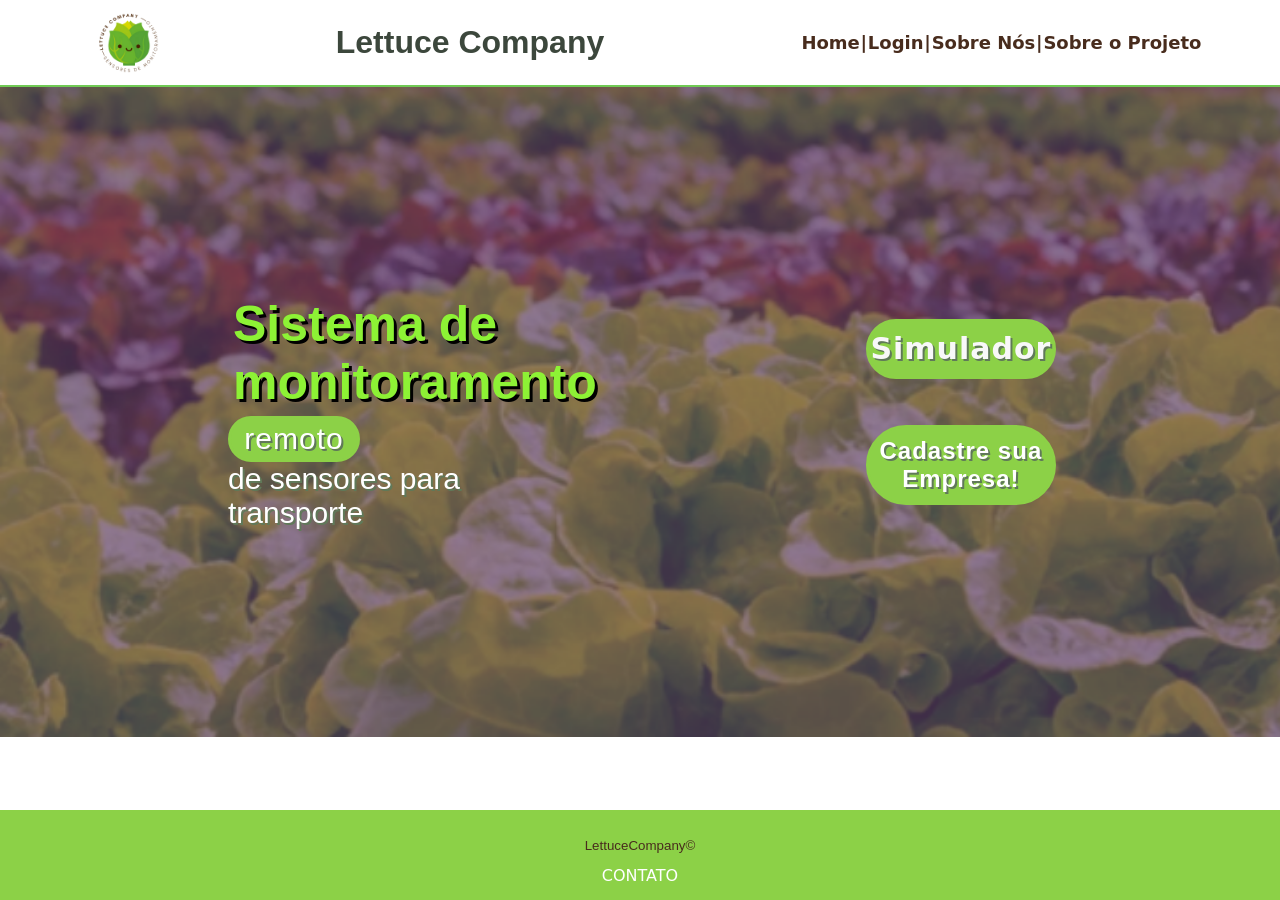
<file: webdatalettuce - Homogolação/webdataviz/site/public/index.html>
<!DOCTYPE html>
<html lang="en">

<head>
    <meta charset="UTF-8">
    <meta http-equiv="X-UA-Compatible" content="IE=edge">
    <meta name="viewport" content="width=device-width, initial-scale=1.0">
    <link rel="stylesheet" href="css/index.css">
    <link rel="shortcut icon" href="assets/imgs/Logo-Borda.png" type="image/x-icon">
    <title>Home</title>
</head>

<body>


    <div class="boxbar">

        <img class="logo" src="assets/imgs/LOGO.png" alt="logo lettuce company">

        <h2>Lettuce Company</h2>

        <ul class="navbar">
            <li><a href="index.html">Home</a></li>
            <li> | </li>
            <li><a href="login.html">Login</a></li>
            <li> | </li>
            <li><a href="Sobre-Nos.html">Sobre Nós</a></li>
            <li> | </li>
            <li><a href="Sobre-Projeto.html">Sobre o Projeto</a></li>
        </ul>

    </div>


    <div class="box_banner">
        <div class="banner">
            <div class="container">
                <div class="msgBanner">
                    <div class="mensagem">
                        <p><span class="Sistema"> Sistema de monitoramento</span>
                    </div>
                    <div class="remoto"> <span class="remotoTitulo"> remoto </span> de sensores para transporte</p>
                    </div>
                </div>
                <div class="botoes">
                    <div class="simulador">
                        <a href="Simulador.html">Simulador</a>
                    </div>
                    <div class="cadastro">
                        <a href="cadastro.html">Cadastre sua Empresa!</a>
                    </div>
                </div>
            </div>
        </div>
    </div>

    <div class="footer">
        <p class="msg_footer">
            LettuceCompany©
        </p>
        <a href="contato.html">CONTATO</a>
    </div>



</body>

</html>
</file>
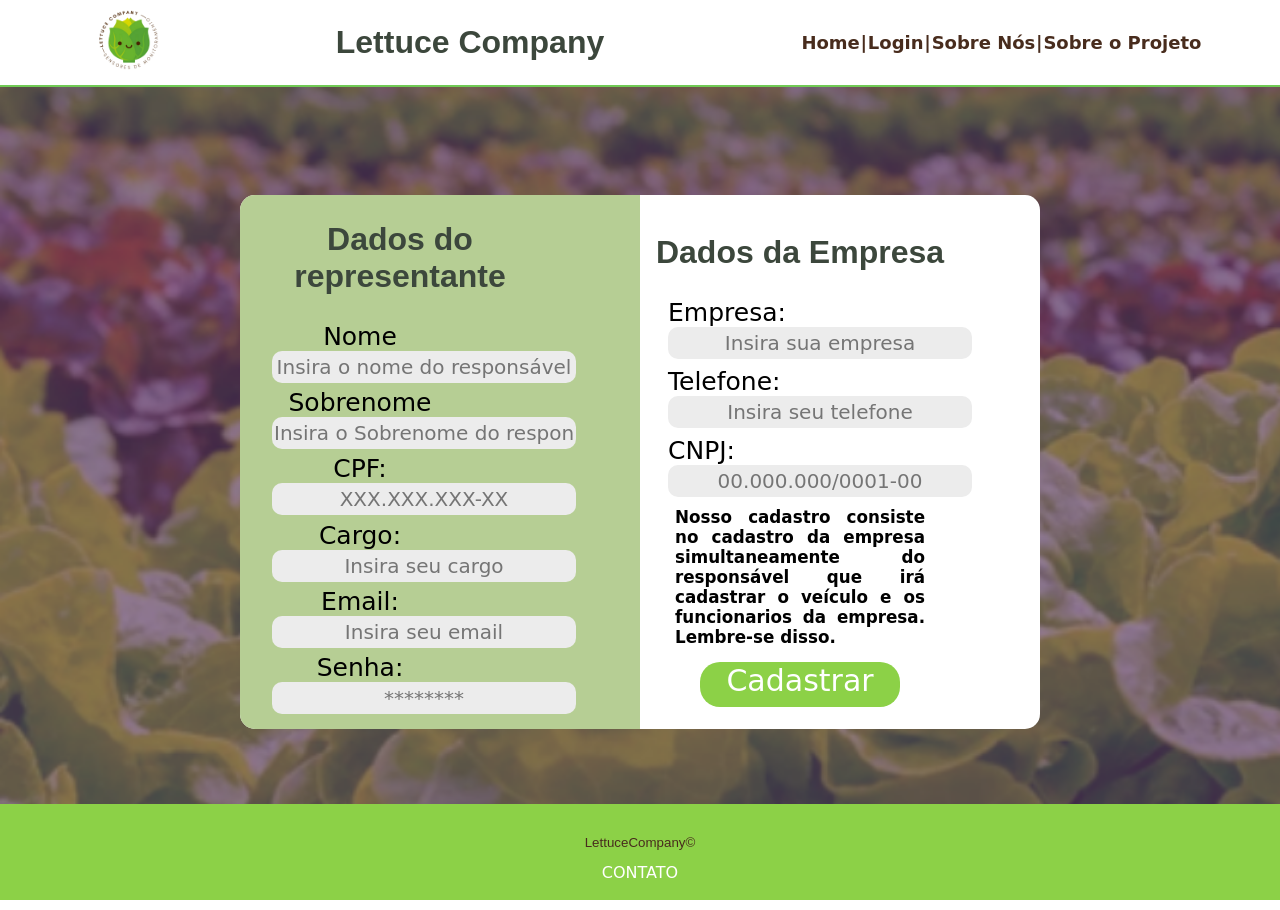
<file: webdatalettuce - Homogolação/webdataviz/site/public/cadastro.html>
<!DOCTYPE html>
<html lang="en">

<head>
    <script src="js/funcoes.js"></script>
    <meta charset="UTF-8">
    <meta http-equiv="X-UA-Compatible" content="IE=edge">
    <meta name="viewport" content="width=device-width, initial-scale=1.0">
    <title>Cadastro</title>
    <link rel="shortcut icon" href="assets/imgs/Logo-Borda.png" type="image/x-icon">
    <link rel="stylesheet" href="css/index.css">
    <link rel="stylesheet" href="css/cadastro.css">
</head>

<body>
    <div class="boxbar">
        <img class="logo" src="assets/imgs/LOGO.png" alt="logo lettuce company" />
  
        <h2>Lettuce Company</h2>
  
        <ul class="navbar">
          <li><a href="index.html">Home</a></li>
          <li>|</li>
          <li><a href="login.html">Login</a></li>
          <li>|</li>
          <li><a href="Sobre-Nos.html">Sobre Nós</a></li>
          <li>|</li>
          <li><a href="Sobre-Projeto.html">Sobre o Projeto</a></li>
        </ul>
      </div>
    <!-- Fim do Header -->
    <div class="banner">
        <div class="container">
            <div class="formulario">
                <div class="content first-content">
                    <div class="first-column">
                        <h2 class="title title-second">Dados do representante</h2>
                        <div class="form" id="formRepre">
                            <span>Nome</span>
                            <input id="input_nome" class="input" placeholder="Insira o nome do responsável">
                            <span>Sobrenome</span>
                            <input id="input_sobrenome" class="input" placeholder="Insira o Sobrenome do responsável">
                            <span>CPF:</span>
                            <input id="input_cpf" class="input" placeholder="XXX.XXX.XXX-XX">
                            <!-- <span>Data de nascimento:</span>
                            <input id="input_dtNasc" class="input" type="date" placeholder="DD/MM/AAAA"> -->
                            <span>Cargo:</span>
                            <input id="input_cargo" class="input" placeholder="Insira seu cargo">
                            <span>Email:</span>
                            <input id="input_email" class="input" placeholder="Insira seu email">
                            <span>Senha:</span>
                            <input id="input_senha" class="input" placeholder="********" type="password">
                        </div>
                    </div>
                    <div class="second-column">
                        <h2 class="title title-second">Dados da Empresa</h2>
                        <div class="form">
                            <span>Empresa:</span>
                            <input id="input_empresa" class="input" placeholder="Insira sua empresa">
                            <span>Telefone:</span>
                            <input id="input_telefone" class="input" placeholder="Insira seu telefone">
                            <span>CNPJ:</span>
                            <input id="input_cnpj" class="input" placeholder="00.000.000/0001-00">
                            <h6>Nosso cadastro consiste no cadastro da empresa simultaneamente do responsável que irá cadastrar
                                o veículo e os funcionarios da empresa. Lembre-se disso.</h6>
                        </div>
                        <button onclick="cadastrar()">Cadastrar</button>
                        <div id="div_mensagem" class="reprovado">
                        <div id="div_aguardar" class="loading-div"></div>
                        </div>
                    </div>
                </div>
            </div>
        </div>
    </div>

    <!-- Fim do Formulário -->
    <div class="footer">
        <p class="msg_footer">
            LettuceCompany©
        </p>
        <a href="contato.html">CONTATO</a>
    </div>
    </div>

</body>

</html>
<script>
    function cadastrar() {
        div_aguardar.innerHTML = `<img src="./assets/circle-loading.gif" id="loading-gif">`;
        aguardar();

        //Recupere o valor da nova input pelo nome do id
        // Agora vá para o método fetch logo abaixo
        var nomeVar = input_nome.value;
        var sobrenomeVar = input_sobrenome.value
        var cpfVar = input_cpf.value;
        var cargoVar = input_cargo.value;
        var emailVar = input_email.value;
        var senhaVar = input_senha.value;
        var nomeEmprVar = input_empresa.value;
        var cnpjVar = input_cnpj.value;
        var telefoneVar = input_telefone.value;
        

        if (nomeVar == "" || sobrenomeVar == "" || cpfVar == "" || cargoVar == "" ||  emailVar == '' || senhaVar == "" || nomeEmprVar == "" || cnpjVar == "" || telefoneVar == "") {
            div_mensagem.innerHTML = "(Por favor, preencha todos os campos!)";

            finalizarAguardar();
            return false;
        // } else if (cpfVar.length < 11 || cpfVar.length > 11) {
        //     div_mensagem.innerHTML = "(Formato de cpf invalido!)";
        //     finalizarAguardar();
        //     return false;
        // } else if (cpfVar.length < 14 || cpfVar.length > 14) {
        //     div_mensagem.innerHTML = "(Formato de cnpj invalido!)";
        //     finalizarAguardar();
        //     return false;
        }  else if (senhaVar.length > 6 && senhaVar.indexOf('!') != -1 || senhaVar.indexOf('@') != -1 || senhaVar.indexOf('#') != -1 || senhaVar.indexOf('$') != -1 || senhaVar.indexOf('%') != -1 || senhaVar.indexOf('&') != -1 || senhaVar.indexOf('*') != -1 || senhaVar.indexOf('(') != -1 || senhaVar.indexOf(')') != -1 || senhaVar.indexOf('¨') != -1 || senhaVar.indexOf('-') != -1 || senhaVar.indexOf('_') != -1 || senhaVar.indexOf('=') != -1 || senhaVar.indexOf('+') != -1 || senhaVar.indexOf('§') != -1 || senhaVar.indexOf('´') != -1 || senhaVar.indexOf('`') != -1 || senhaVar.indexOf('[') != -1 || senhaVar.indexOf(']') != -1 || senhaVar.indexOf('{') != -1 || senhaVar.indexOf('}') != -1 || senhaVar.indexOf('ª') != -1 || senhaVar.indexOf('º') != -1 || senhaVar.indexOf('~') != -1 || senhaVar.indexOf('^') != -1 || senhaVar.indexOf(';') != -1 || senhaVar.indexOf(':') != -1 || senhaVar.indexOf('.') != -1 || senhaVar.indexOf('>') != -1 || senhaVar.indexOf('<') != -1 || senhaVar.indexOf(',') != -1 || senhaVar.indexOf('/') != -1 || senhaVar.indexOf('?') != -1 || senhaVar.indexOf('°') != -1 || senhaVar.indexOf('|') != -1 || senhaVar.indexOf(`'`) != -1 || senhaVar.indexOf('"') != -1) {
            setInterval(sumirMensagem, 5000)
        }

        else {
            div_mensagem.innerHTML = "Senha deve conter mais de 6 caracteres e um caractere especial";
            finalizarAguardar();
            return false;
        }

        // Enviando o valor da nova input
        fetch("/usuarios/cadastrar", {
            method: "POST",
            headers: {
                "Content-Type": "application/json"
            },
            body: JSON.stringify({
                // crie um atributo que recebe o valor recuperado aqui
                // Agora vá para o arquivo routes/usuario.js
                nomeServer: nomeVar,
                sobrenomeServer: sobrenomeVar,
                cpfServer: cpfVar,
                cargoServer: cargoVar,
                emailServer: emailVar,
                senhaServer: senhaVar,
                nomeEmprServer: nomeEmprVar,
                cnpjServer: cnpjVar,
                telefoneServer: telefoneVar
            })
        }).then(function (resposta) {

            console.log("resposta: ", resposta);

            if (resposta.ok) {

                div_aguardar.innerHTML = ``;
                div_mensagem.innerHTML = "Cadastro realizado com sucesso! Redirecionando para tela de Login...";

                setTimeout(() => {
                    window.location = "login.html";
                }, "2000")

                limparFormulario();
                finalizarAguardar();
            } else {
                throw ("Houve um erro ao tentar realizar o cadastro!");
            }
        }).catch(function (resposta) {
            console.log(`#ERRO: ${resposta}`);
            finalizarAguardar();
        });

        return false;
    }

    function sumirMensagem() {
        div_mensagem.style.display = "none"
    }
</script>
</file>
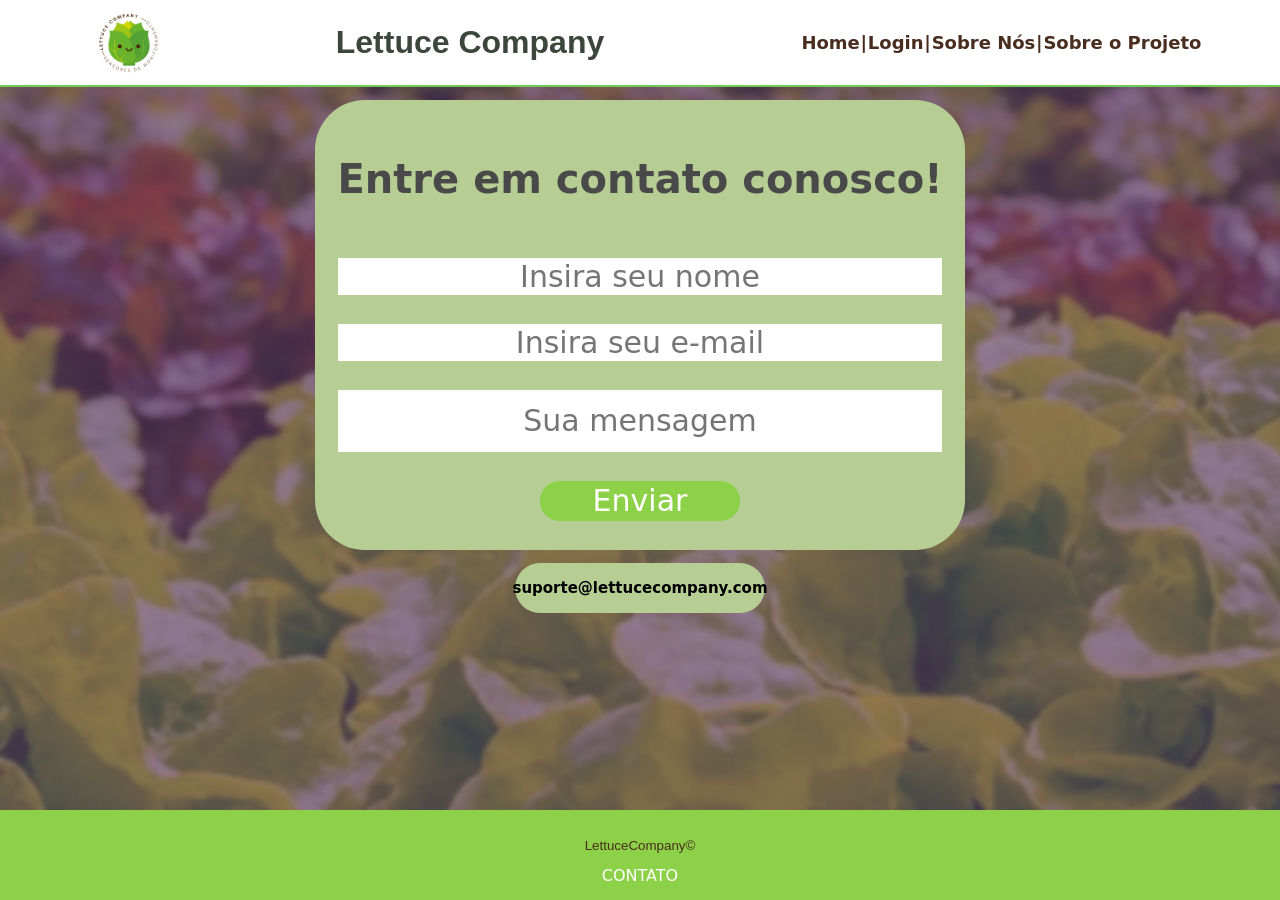
<file: webdatalettuce - Homogolação/webdataviz/site/public/contato.html>
<!DOCTYPE html>
<html lang="en">
<head>
    <meta charset="UTF-8">
    <meta http-equiv="X-UA-Compatible" content="IE=edge">
    <meta name="viewport" content="width=device-width, initial-scale=1.0">
    <title>Contato</title>
    <link rel="stylesheet" href="css/Contato.css">
    <link rel="stylesheet" href="css/index.css">
    <link rel="shortcut icon" href="assets/imgs/Logo-Borda.png" type="image/x-icon">
</head>
<body>

    <div class="boxbar">

        <img class="logo" src="assets/imgs/LOGO.png" alt="logo lettuce company">

        <h2>Lettuce Company</h2>

        <ul class="navbar">
            <li><a href="index.html">Home</a></li> 
            <li> | </li>
            <li><a href="login.html">Login</a></li>
            <li> | </li>
            <li><a href="Sobre-Nos.html">Sobre Nós</a></li>
            <li> | </li>
            <li><a href="Sobre-Projeto.html">Sobre o Projeto</a></li>
        </ul>
    </div>
    
    <div class="containerContato">

        <div><h1>Entre em contato conosco!</h1></div>

        <div><input id="input_nome" placeholder="Insira seu nome"></div>
        <div><input id="input_email" placeholder="Insira seu e-mail"></div>
        <div><input class="mensagem" id="input_mensagem" placeholder="Sua mensagem"></div>

        <div><button onclick="enviar()"><a href="index.html">Enviar</a></button></div>

    </div>

    <div class="suporte">
        <div><h6>suporte@lettucecompany.com</h6></div>
    </div>

    <div class="footer">
        <p class="msg_footer">
            LettuceCompany©
        </p>
        <a href="contato.html">CONTATO</a>
    </div>


</body>
</html>
<script>

    function enviar(){
        alert(`Olá ${input_nome.value}, mensagem enviada com sucesso!.`)
    }

</script>
</file>
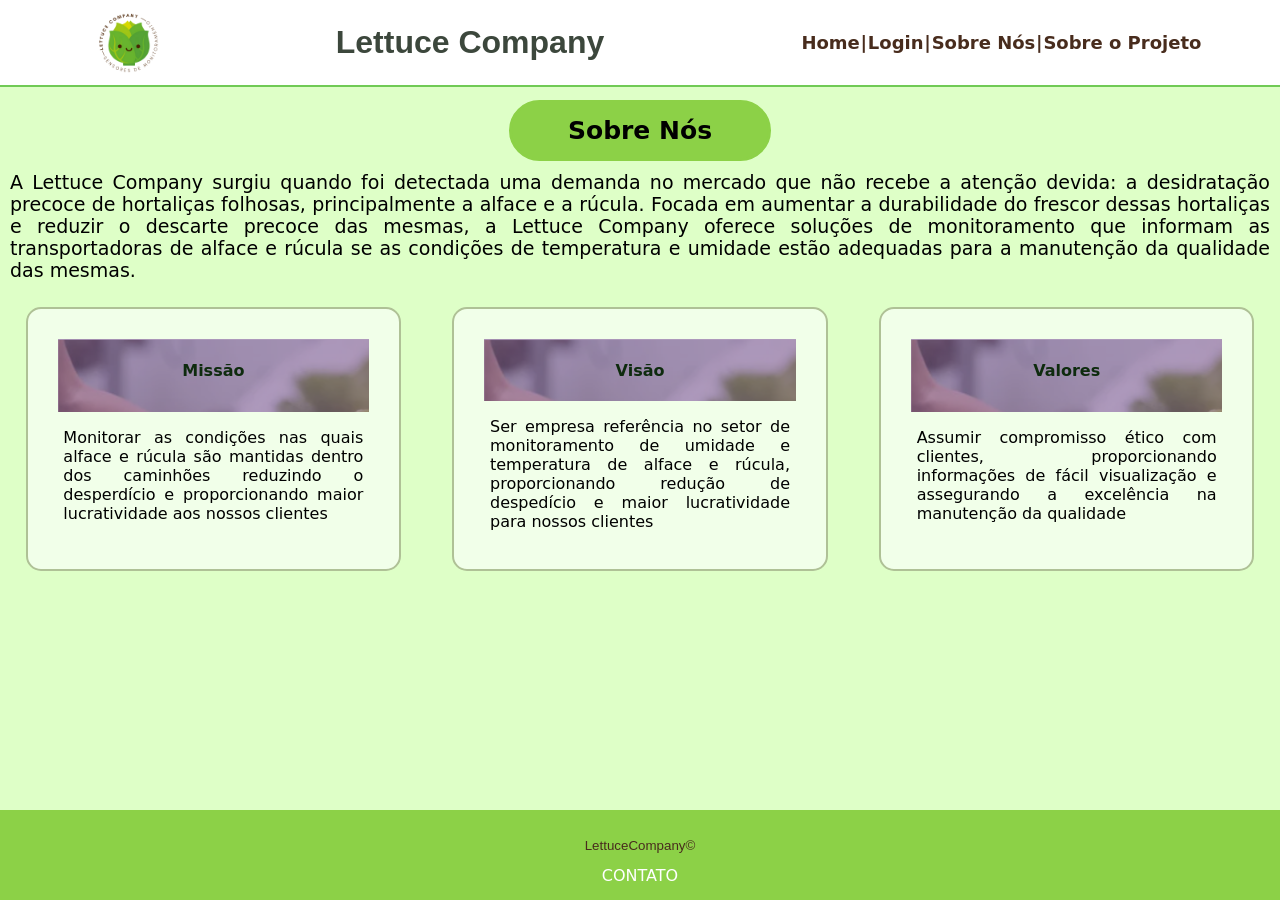
<file: webdatalettuce - Homogolação/webdataviz/site/public/Sobre-Nos.html>
<!DOCTYPE html>
<html lang="en">

<head>
  <meta charset="UTF-8" />
  <meta http-equiv="X-UA-Compatible" content="IE=edge" />
  <meta name="viewport" content="width=device-width, initial-scale=1.0" />
  <title>Sobre Nós</title>
  <link rel="stylesheet" href="css/Sobre-Nos.css">
  <link rel="stylesheet" href="css/index.css" />
  <link rel="shortcut icon" href="assets/imgs/Logo-Borda.png" type="image/x-icon">

</head>

<body>

  <div class="boxbar">

    <img class="logo" src="assets/imgs/LOGO.png" alt="logo lettuce company">

    <h2>Lettuce Company</h2>

    <ul class="navbar">
      <li><a href="index.html">Home</a></li>
      <li> | </li>
      <li><a href="login.html">Login</a></li>
      <li> | </li>
      <li><a href="Sobre-Nos.html">Sobre Nós</a></li>
      <li> | </li>
      <li><a href="Sobre-Projeto.html">Sobre o Projeto</a></li>
    </ul>
  </div>

  <!-- texto sobre nozes -->
  <div class="container">
    <div class="content">
      <div class="divTitulo">
        <h1>Sobre Nós</h1>
      </div>
      <div class="divAbout">
        A Lettuce Company surgiu quando foi detectada uma demanda no mercado
        que não recebe a atenção devida: a desidratação precoce de hortaliças
        folhosas, principalmente a alface e a rúcula. Focada em aumentar a
        durabilidade do frescor dessas hortaliças e reduzir o descarte precoce
        das mesmas, a Lettuce Company oferece soluções de monitoramento que
        informam as transportadoras de alface e rúcula se as condições de
        temperatura e umidade estão adequadas para a manutenção da qualidade
        das mesmas.
      </div>
    </div>
  </div>
  <!-- fim texto -->

  <!-- nossa missao -->
  <div class="container">
    <div class="social">
      <div class="card">
        <div class="cardImg">

          <h4>Missão</h4>
        </div>
        <p>
          Monitorar as condições nas quais alface e rúcula são mantidas dentro
          dos caminhões reduzindo o desperdício e proporcionando maior
          lucratividade aos nossos clientes
        </p>
      </div>
      <!-- falta colocar as outras imagens, que eu não tenho -->
      <div class="card">
        <div class="cardImg">
          <h4>Visão</h4>
        </div>
        <p>
          Ser empresa referência no setor de monitoramento de umidade e
          temperatura de alface e rúcula, proporcionando redução de despedício
          e maior lucratividade para nossos clientes
        </p>
      </div>
      <div class="card">
        <div class="cardImg">
          <h4>Valores</h4>
        </div>
        <p>
          Assumir compromisso ético com clientes, proporcionando informações
          de fácil visualização e assegurando a excelência na manutenção da
          qualidade
        </p>
      </div>
    </div>
  </div>

  <div class="footer">
    <p class="msg_footer">
      LettuceCompany©
    </p>
    <a href="contato.html">CONTATO</a>
  </div>

</body>

</html>
</file>
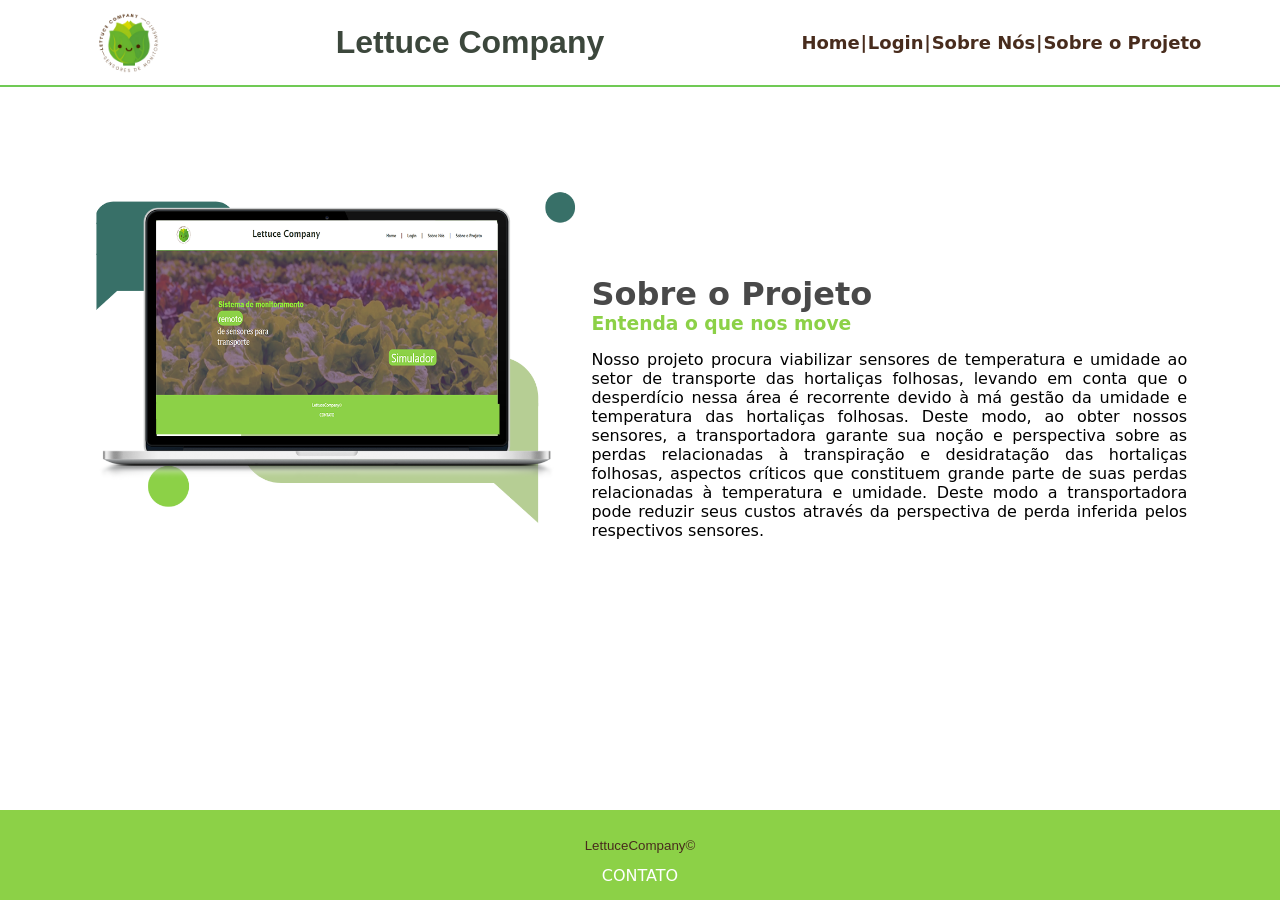
<file: webdatalettuce - Homogolação/webdataviz/site/public/Sobre-Projeto.html>
<!DOCTYPE html>
<html lang="en">

<head>
    <meta charset="UTF-8">
    <meta http-equiv="X-UA-Compatible" content="IE=edge">
    <meta name="viewport" content="width=device-width, initial-scale=1.0">
    <title>Sobre o Projeto</title>
    <link rel="stylesheet" href="css/index.css">
    <link rel="stylesheet" href="css/Sobre-Projeto.css">
    <link rel="shortcut icon" href="assets/imgs/Logo-Borda.png" type="image/x-icon">
</head>

<body>

    <!-- começo da head -->
    <div class="boxbar">

        <img class="logo" src="assets/imgs/LOGO.png" alt="logo lettuce company">

        <h2>Lettuce Company</h2>

        <ul class="navbar">
            <li><a href="index.html">Home</a></li>
            <li> | </li>
            <li><a href="login.html">Login</a></li>
            <li> | </li>
            <li><a href="Sobre-Nos.html">Sobre Nós</a></li>
            <li> | </li>
            <li><a href="Sobre-Projeto.html">Sobre o Projeto</a></li>
    </div>

    <!-- fim head  -->

    <div class="container">
        <div class="conteudo">
            <div class="imagem">
                <img src="assets/imgs/Prototipo-Site.png" alt="Iustração site" class="imgProjeto">
            </div>
            <div class="textos">
                <h1>Sobre o Projeto</h1>
                <h3>Entenda o que nos move</h3>
                <p>Nosso projeto procura viabilizar sensores de temperatura e umidade ao setor de transporte das hortaliças
                folhosas, levando em conta que o desperdício nessa área é recorrente devido à má gestão da umidade e
                temperatura das hortaliças folhosas. Deste modo, ao obter nossos sensores, a transportadora garante sua
                noção e perspectiva sobre as perdas relacionadas à transpiração e desidratação das hortaliças folhosas,
                aspectos críticos que constituem grande parte de suas perdas relacionadas à temperatura e umidade. Deste
                modo a transportadora pode reduzir seus custos através da perspectiva de perda inferida pelos
                respectivos sensores.</p>
            </div>
        </div>
    </div>

    <!-- começo footer  -->
    <div class="footer">
        <p class="msg_footer">
            LettuceCompany©
        </p>
        <a href="contato.html">CONTATO</a>
    </div>
    <!-- fim footer  -->

</body>

</html>
</file>
<file: webdatalettuce - Homogolação/webdataviz/site/public/css/index.css>
* {
    font-family: system-ui, -apple-system, BlinkMacSystemFont, 'Segoe UI', Roboto, Oxygen, Ubuntu, Cantarell, 'Open Sans', 'Helvetica Neue', sans-serif;
}


body {
    margin: 0%;
    height: 650px;
}

.boxbar {
    width: 100%;
    height: 85px;
    display: flex;
    background-color: rgb(255, 255, 255);
    /* justify-content: center; */
    align-items: center;
    justify-content: space-around;
    border-bottom: solid rgb(112, 202, 85) 2px;
}

.logo {
    width: 100px;
    height: 100px;
}

.navbar {
    width: 400px;
    display: flex;
    color: #482c1d;
    font-size: large;
    font-weight: 600;
    list-style: none;
    justify-content: space-between;
    white-space: nowrap;
    align-self: center;
    list-style: none;
}

.navbar a {
    text-decoration: none;
    color: #482c1d;
}


.navbar a:hover {
    font-weight: 900;
}


h2 {
    font-size: xx-large;
    font-weight: 600;
    font-family: 'Lucida Sans', 'Lucida Sans Regular', 'Lucida Grande',
        'Lucida Sans Unicode', Verdana, sans-serif;
    color: rgb(60, 71, 60);
}


.box_banner {
    display: flex;
    margin: 0;
    margin-bottom: 0;
    width: 100%;
    height: 100%;
}

.banner {
    background-size: cover;
    background-image: url(../assets/imgs/Banner.png);
    width: 100%;
    /* height: 100%;  */
}


.banner .container {
    height: 100%;
    display: flex;
    flex-direction: row;
    align-items: center;
    justify-content: space-evenly;
}

.msgBanner {
    display: flex;
    flex-direction: column;
    justify-content: start;
    margin: 0%;
}

.banner .container p {
    text-align: left;
    color: rgb(255, 255, 255);
    font-size: 30px;
    font-family: Cambria, Cochin, Georgia, Times, 'Times New Roman', serif;
    width: 400px;
    margin: 5px;
}

p .Sistema {
    color: rgb(141, 242, 53);
    font-weight: 800;
    font-size: 50px;
    text-shadow: 3px 3px #000000;
    font-family: 'Franklin Gothic Medium', 'Arial Narrow', Arial, sans-serif;
}

.remotoTitulo {
    display: flex;
    width: 120px;
    height: fit-content;
    padding: 1%;
    border: 3px solid #8cd147;
    border-radius: 100px;
    background-color: #8cd147;
    justify-content: center;
    font-family: 'Trebuchet MS', 'Lucida Sans Unicode', 'Lucida Grande', 'Lucida Sans', Arial, sans-serif;
    font-weight: 400;
    letter-spacing: 1px;
    text-shadow: 2px 2px #607959;
}

.remoto {
    color: rgb(255, 255, 255);
    font-size: 30px;
    font-family: 'Trebuchet MS', 'Lucida Sans Unicode', 'Lucida Grande', 'Lucida Sans', Arial, sans-serif;
    width: 300px;
    justify-content: start;
    align-items: center;
    text-shadow: 2px 2px #607959;
}

.footer .simulador {
    background-color: #8cd147;
    border-radius: 15px;
    text-align: center;
    align-content: center;
    width: 200px;
    margin-top: 15%;
}

.banner .container .simulador a {
    font-family: system-ui, -apple-system, BlinkMacSystemFont, 'Segoe UI', Roboto, Oxygen, Ubuntu, Cantarell, 'Open Sans', 'Helvetica Neue', sans-serif;
    text-align: center;
    align-self: center;
    text-decoration: none;
}


.footer {
    display: flex;
    align-items: center;
    justify-content: center;
    background-color: #8cd147;
    width: 100%;
    height: 10%;
    bottom: 0;
    position: fixed;
    flex-direction: column;
    z-index: 999;
}

.msg_footer {
    color: #482c1d;
    font-size: smaller;
    font-family: 'Trebuchet MS', 'Lucida Sans Unicode', 'Lucida Grande', 'Lucida Sans', Arial, sans-serif;
}

.msg_footer a {
    /* color: white; */
    font-size: 15px;
    font-family: 'Trebuchet MS', 'Lucida Sans Unicode', 'Lucida Grande', 'Lucida Sans', Arial, sans-serif;
    text-decoration: none;
}

.footer a {
    text-decoration: none;
    color: white;
}

.botoes {
    display: flex;
    height: auto;
    flex-direction: column;
    justify-content: center;
    align-items: center;
}

.simulador a {
    display: flex;
    width: 180px;
    height: 50px;
    padding: 1%;
    border: 3px solid #8cd147;
    border-radius: 100px;
    background-color: #8cd147;
    justify-content: center;
    font-family: 'Trebuchet MS', 'Lucida Sans Unicode', 'Lucida Grande', 'Lucida Sans', Arial, sans-serif;
    font-weight: 550;
    font-size: 30px;
    letter-spacing: 1px;
    text-decoration: none;
    color: rgb(248, 248, 248);
    text-shadow: 2px 2px #607959;
    align-items: center;
    margin-bottom: 25%;
}

.cadastro a {
    display: flex;
    width: 180px;
    height: 70px;
    padding: 1%;
    border: 3px solid #8cd147;
    border-radius: 70px;
    background-color: #8cd147;
    justify-content: center;
    font-family: 'Trebuchet MS', 'Lucida Sans Unicode', 'Lucida Grande', 'Lucida Sans', Arial, sans-serif;
    font-weight: 550;
    font-size: 150%;
    letter-spacing: 1px;
    text-decoration: none;
    color: rgb(255, 255, 255);
    text-shadow: 2px 2px #607959;
    text-align: center;
    align-items: center;
}

.cadastro a:hover {
    background-color: #ffffff;
    color: rgb(82, 190, 66);
    transition-duration: 0.4s;
    text-shadow: 2px 2px #ffffff;
}


.simulador a:hover {
    background-color: #ffffff;
    color: rgb(82, 190, 66);
    transition-duration: 0.4s;
    text-shadow: 2px 2px #ffffff;
}
</file>
<file: webdatalettuce - Homogolação/webdataviz/site/public/css/cadastro.css>
* {
    font-family:system-ui, -apple-system, BlinkMacSystemFont, 'Segoe UI', Roboto, Oxygen, Ubuntu, Cantarell, 'Open Sans', 'Helvetica Neue', sans-serif;
}

body {
    margin: 0px;
    font-family: Arial, Helvetica, sans-serif;
    height: 910px;
}

img{
    width: 60px;
    height: 60px;
    margin-bottom: 5px;
}



.header{
    width: 100%;
    background-color: white;
    border-bottom: solid rgb(112, 202, 85) 2px;
}

.header .container{
    justify-content: space-between;
    align-items: center;
}

.NavBar ul{
    color:#482c1d
}

.NavBar a{
    color: #482c1d;
    text-decoration: none;
}

.header .container h1{
    font-weight: 600;
    color: rgb(60, 71, 60);
    font-family: 'Lucida Sans', 'Lucida Sans Regular', 'Lucida Grande',
    'Lucida Sans Unicode',  Verdana, sans-serif;
} 

.NavBar{
    display: flex;
    width: 400px;
    color: #482c1d;
    font-size: large;
    font-weight: 600;
    list-style: none;
    justify-content: space-evenly;
}

.header .container h1{
    font-weight: 600;
    color: rgb(60, 71, 60);
    font-family: 'Lucida Sans', 'Lucida Sans Regular', 'Lucida Grande',
    'Lucida Sans Unicode',  Verdana, sans-serif;
} 


h1{
    display: flex;
}
h3{
    display: flex;
}

.container{
    display: flex;
    width: 80%;
    margin: auto;
    justify-content: center;
    align-items: center;
    height: 100vh;
}
.banner{
    display: flex;
    width: 100%;
    background-image:url(../assets/imgs/Banner.png);
    background-size: cover;
    height: 750px;
    align-items: center;
}

.banner .container{
    justify-content: center;
}

.formulario{
    display: flex;
    flex-direction: column;
    width: 55%;
   font-size: 25px;
   align-items: center;
   padding: 15px;
}

.content {
    background-color: #fff;
    border-radius: 15px;
    width: 800px;
    height: fit-content;
    justify-content: space-between;
    align-items: center;
    position: relative;

}

.content::before {
    content: "";
    position: absolute;
    background-color: #b6ce94;
    width: 50%;
    height: 100%;
    border-top-left-radius: 15px;
    border-bottom-left-radius: 15px;


    left: 1;
}

.first-content {
    display: flex;
}

.first-column {
    text-align: center;
    width: 40%;
    z-index: 10;
}

.second-column {
    width: 60%;
    display: flex;
    flex-direction: column;
    align-items: center;
}

.form {
    display: flex;
    flex-direction: column;
    width: 55%;
}
.form h6{
    display: flex;
    align-self: center;
    margin-top: 1%;
    margin-bottom: 0%;
    width: 250px;
    text-align: justify;
}

.form input {
    width: 600px;
    height: 35px;
    font-size: 30px;
    margin-bottom: 3%;
    border-style: none;
    border-radius: 10px;
    text-align: center;
    display: flex;
    align-items: center;
    background-color: #ececec;
}

/* Empresa*/

.second-content {
    position: absolute;
    display: flex;
} 
#formRepre{
    margin-left: 10%;
    margin-bottom: 10px;
}

.formulario input{
    width: 300px;
    height: 30px;
    display: flex;
    text-align: center;
    font-size: 20px;
}

.banner .caixa_formulario .formulario .input{
    margin-bottom: 15px;
    border-radius: 10px;
    border-style: none;
    width: 400px;
    height: 35px;
}

.formulario button{
    width: 200px;
    height: 45px;
    font-size: 30px;
    font-weight: 500;
    display: flex;
    border-style: none;
    background-color: #8cd147;
    color: white;
    border-radius: 20px;
    justify-content: center;
    cursor: pointer;
    margin-bottom: 2%;
    margin-top: 3%;
}


.footer {
    display: flex;
    align-items: center;
    justify-content: center;
    flex-direction: column;
    background-color: #8cd147;
    width: 100%;
    height: 96px;
    align-self: flex-end;
}

.msg_footer {
    color: #482c1d;
    font-size: smaller;
    font-family: 'Trebuchet MS', 'Lucida Sans Unicode', 'Lucida Grande', 'Lucida Sans', Arial, sans-serif;
}

.footer a {
    text-decoration: none;
    color: white;
}

#a_contato{
    color: white;
    text-decoration: none;
}

button a {
    text-decoration: none;
    color: white;
}
</file>
<file: webdatalettuce - Homogolação/webdataviz/site/public/css/Contato.css>
* {
    font-family:system-ui, -apple-system, BlinkMacSystemFont, 'Segoe UI', Roboto, Oxygen, Ubuntu, Cantarell, 'Open Sans', 'Helvetica Neue', sans-serif;
}

html{width:100%;
	height:100%;
}
body{
	background-color: white;
    background-image: url(../assets/imgs/Banner.png);
    background-repeat: no-repeat;
    background-size: cover;
    height: 662px;
}

body {
    position: fixed;
    top: 0px;
    right: 0px;
    bottom: 0px;
    left: 0px;
    margin: 0px;
    padding: 0px;
}

.containerContato { 
    width: 650px;
    height: 450px;
    background-color:#b6ce94;
    border-radius: 50px;
    margin: auto;
    margin-top: 1%;                                       
    display: flex;
    flex-direction: column;
    align-items: center;
    justify-content: center;
    justify-content: space-evenly;
}

.containerContato h1 {
    text-align: center;
    color: #494949;
    font-size: 40px;
}

input {
    width: 600px;
    height: 35px;
    font-size: 30px;
    border-style: none;
    border-radius: 0px;
    text-align: center;
    display: flex;
    align-items: center;
}

.mensagem {
    width: 600px;
    height: 60px;
}

.containerContato button {
    width: 200px;
    height: 40px;
    background-color: #8cd147;
    color: white;
    border-style: none;
    border-radius: 50px;
    cursor: pointer;
}

button a {
    font-size: 30px;
    text-decoration: none;
    color: white;
}

.suporte h6 {
    width: 250px;
    height: 50px;
    background-color:#b6ce94;
    font-size: 15px;
    border-radius: 50px;
    margin: auto;
    margin-top: 1%;  
    margin-bottom: 1%;                             
    display: flex;
    flex-direction: column;
    align-items: center;
    justify-content: center;
    justify-content: space-around;
}
</file>
<file: webdatalettuce - Homogolação/webdataviz/site/public/css/Sobre-Nos.css>
body{
    background-color: #deffc7;
}

.content{
    display: flex;
    flex-direction: column;
    justify-content: center;
    align-items: center;
}
.container .divTitulo {
    justify-content: center;
    flex-direction: column;
    height: 55px;
   
}

.divTitulo{
    display: flex;
    margin-top: 1%;
    width: 20%;
    height: 20%;
    border: 3px solid #8cd147;
    border-radius: 100px;
    background-color: #8cd147;
    align-content: center;
  
}
.divTitulo h1{
    font-size: 25px;
    align-self: center;
}
.divAbout{
    padding: 10px 10px 1px 10px;
    font-size: 19px;
    text-align: justify;
}

.social .container .card img{
    width: 100px;
    height: 100px;
}

.social .cardImg{
    width: 100%;
    height: 50%;
    text-align: center;
}

.cardImg{
    background-image: url(../assets/imgs/Box.PNG);
    background-repeat: no-repeat;
    background-size: auto;
}

.social .container{
    justify-content: space-around;
}
.social{
    width: 100%;
    display: flex;
    flex-direction: row;
    justify-content: space-around;
}
.card{
    display: flex;
    flex-direction: column;
    align-items: center;
    width: 400px;
    height: 200px;
    padding: 30px;
    margin: 2%;
    background-color: #f1ffe9;
    border: #afc196 1px solid;
    border-radius: 15px;
    border-width: 2px;
}

.card h4{
    color: #0e2b0e;
} 
.card p{
    width: 300px;
    text-align: justify;
} 


.footer {
    display: flex;
    align-items: center;
    justify-content: center;
    background-color: #8cd147;
    width: 100%;
    height: 91px;
    align-self: flex-end;
}

.msg_footer {
    color: #482c1d;
    font-size: smaller;
    font-family: 'Trebuchet MS', 'Lucida Sans Unicode',
     'Lucida Grande', 'Lucida Sans', Arial, sans-serif;
}
</file>
<file: webdatalettuce - Homogolação/webdataviz/site/public/css/Sobre-Projeto.css>
.container {
    width: 95%;
    margin: auto;
    display: flex;
}

.imgProjeto{
    width: 100%;
    height: 50%;
    margin-left: 10%;
    align-self: center;
}
.textos{
    padding: 5%;
    height: 50%;
    width: fit-content;
}
.textos h1{
    color: #494949;
    margin-bottom: 0;
}
.textos h3{
    color: #8cd147;
    margin: 0;
}
.textos p {
    text-align: justify;
}
.conteudo {
    margin-top: 5%;
    display: flex;
    justify-content: space-around;
    align-items: center;
}
</file>
